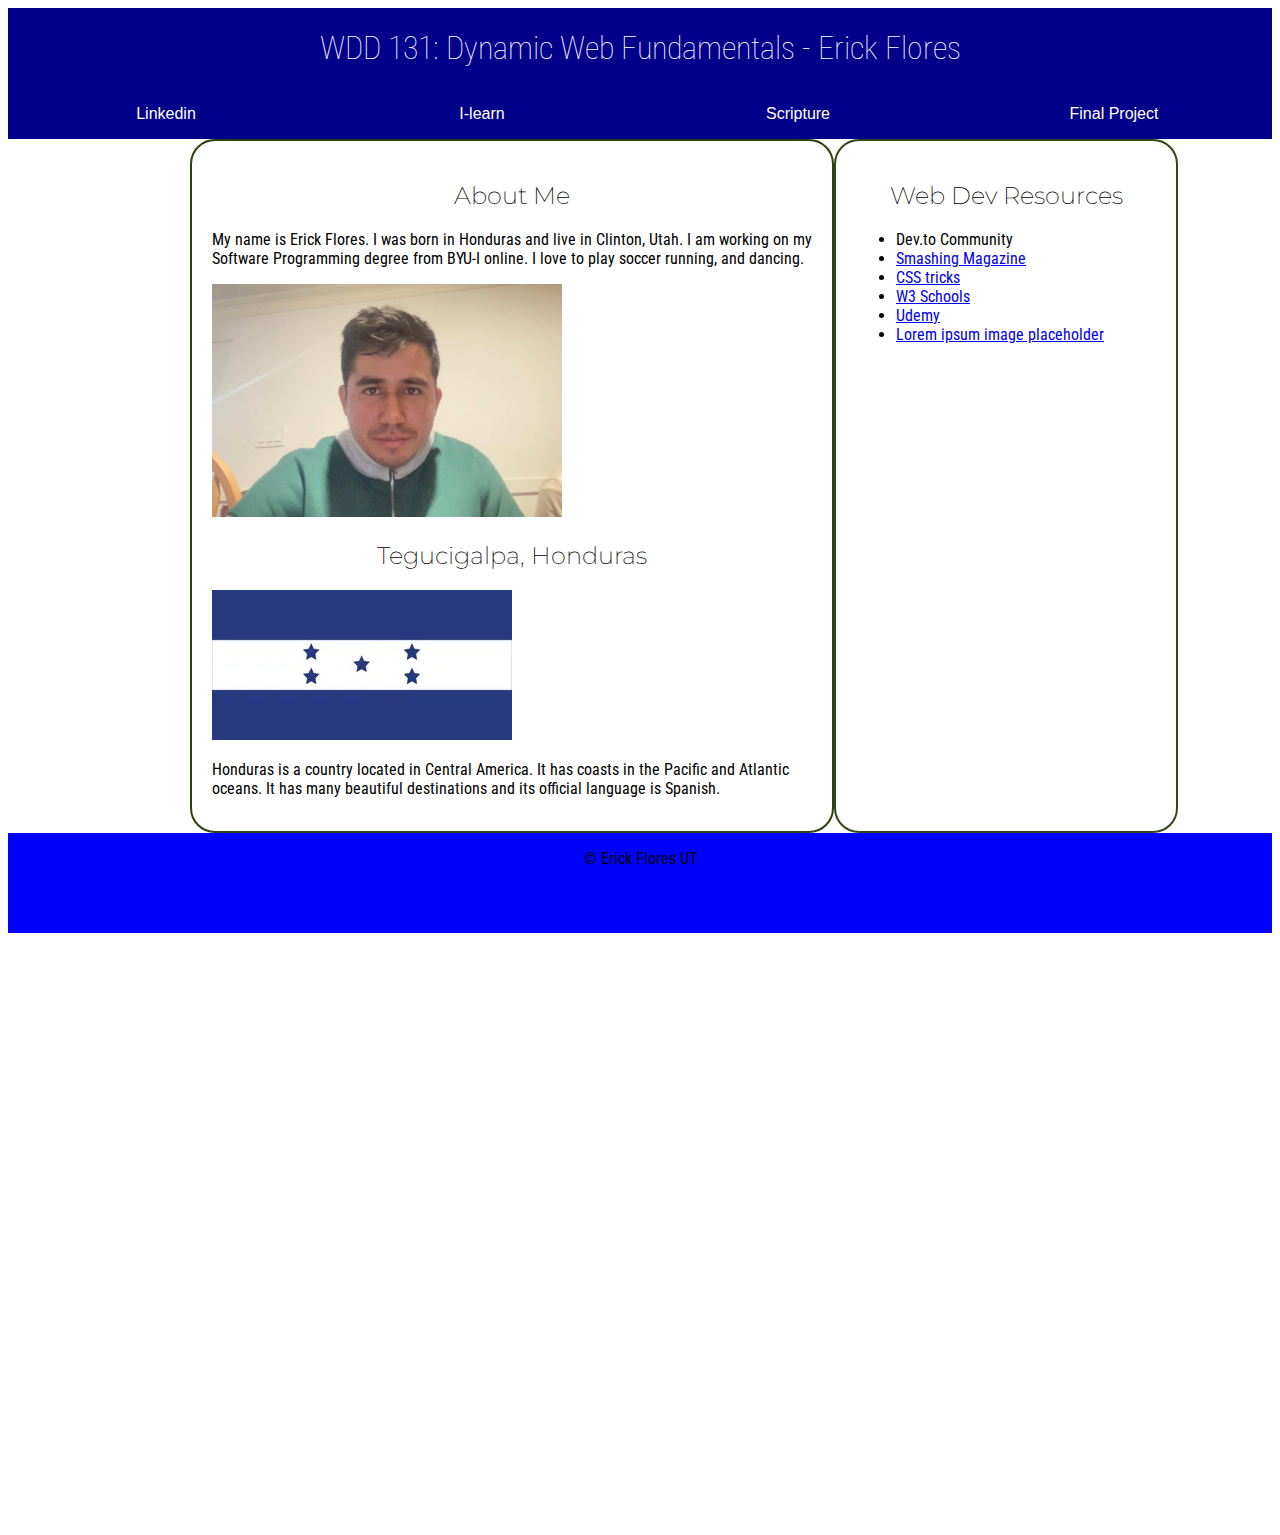
<file: index.html>
<!DOCTYPE html>
<html lang="en">
    <head>
        <meta charset="UTF-8">
        <meta http-equiv="X-UA-Compatible" content="IE=edge">
        <meta name="viewport" content="width=device-width, initial-scale=1.0">
        <title>WDD 131 - Dynamic Web Fundamentals - Erick Flores"</title>
        <meta name="description" content="WDD 131 - Dynamic Web Fundamentals - Erick Flores">
        <meta name="author" content="Erick Flores">
        <script src="scripts/getdates.js" defer></script>
        <link rel="stylesheet" href="styles/base.css">
        <link rel="preconnect" href="https://fonts.googleapis.com">
        <link rel="preconnect" href="https://fonts.gstatic.com" crossorigin>
        <link
            href="https://fonts.googleapis.com/css2?family=Montserrat:wght@100..900&family=Roboto+Condensed:ital,wght@0,100..900;1,100..900&display=swap"
            rel="stylesheet">
    </head>

    <body>
        <header>
            <h1>WDD 131: Dynamic Web Fundamentals - Erick Flores</h1>
            <nav>
                <a href="https://www.linkedin.com/in/erick-flores-311a04257/">Linkedin</a>
                <a href="https://byui.instructure.com/">I-learn</a>
                <a href="https://www.churchofjesuschrist.org/study/scriptures/bofm/moro/10?lang=eng&id=8-26">Scripture</a>
                <a>Final Project</a>
            </nav>
        </header>
        <main>
            <section class="card" id="aboutme">
                <h2>
                    About Me
                </h2>
                <p>
                    My name is Erick Flores. I was born in Honduras and live in Clinton, Utah.
                    I am working on my Software Programming degree from BYU-I online.
                    I love to play soccer running, and dancing.
                </p>
                <img src="images/me.jpg" alt="This is me">
                <h2>
                    Tegucigalpa, Honduras
                </h2>
                <img src="images/flag.webp" alt="Honduras flag">
                <p>
                    Honduras is a country located in Central America. It has coasts in the Pacific
                    and Atlantic oceans. It has many beautiful destinations and its official language
                    is Spanish.
                </p>
            </section>
            <section class="card" id="webdev">
                <h2>
                    Web Dev Resources
                </h2>
                <ul>
                    <li><a href="dev.to"></a>Dev.to Community</li>
                    <li><a href="https://www.smashingmagazine.com/">Smashing Magazine</a></li>
                    <li><a href="https://css-tricks.com/">CSS tricks</a></li>
                    <li><a href="https://www.w3schools.com/">W3 Schools</a></li>
                    <li><a
                            href="https://www.udemy.com/?utm_source=adwords-brand&utm_medium=udemyads&utm_campaign=Brand-Udemy_la.EN_cc.US_dev&campaigntype=Search&portfolio=BrandDirect&language=EN&product=Course&test=&audience=Keyword&topic=&priority=NotSpecified&utm_content=deal4584&utm_term=_._ag_137319648178_._ad_634190764968_._kw_udemy_._de_c_._dm__._pl__._ti_kwd-296956216253_._li_9029703_._pd__._&matchtype=b&gad_source=1&gclid=Cj0KCQiA0MG5BhD1ARIsAEcZtwSpWXWybXJUUMnBixpce3F9e8xXFczYFAEWWQyAKW7yk4SXs3oOU2QaAhqsEALw_wcB">Udemy</a>
                    </li>
                    <li><a href="https://picsum.photos/">Lorem ipsum image placeholder</a></li>
                </ul>
            </section>
        </main>
        <footer>
            <p>
                <span id="currentyear">&copy; Erick Flores UT</span>
            </p>
            <p id="lastModified">

            </p>
        </footer>
    </body>

</html>
</file>
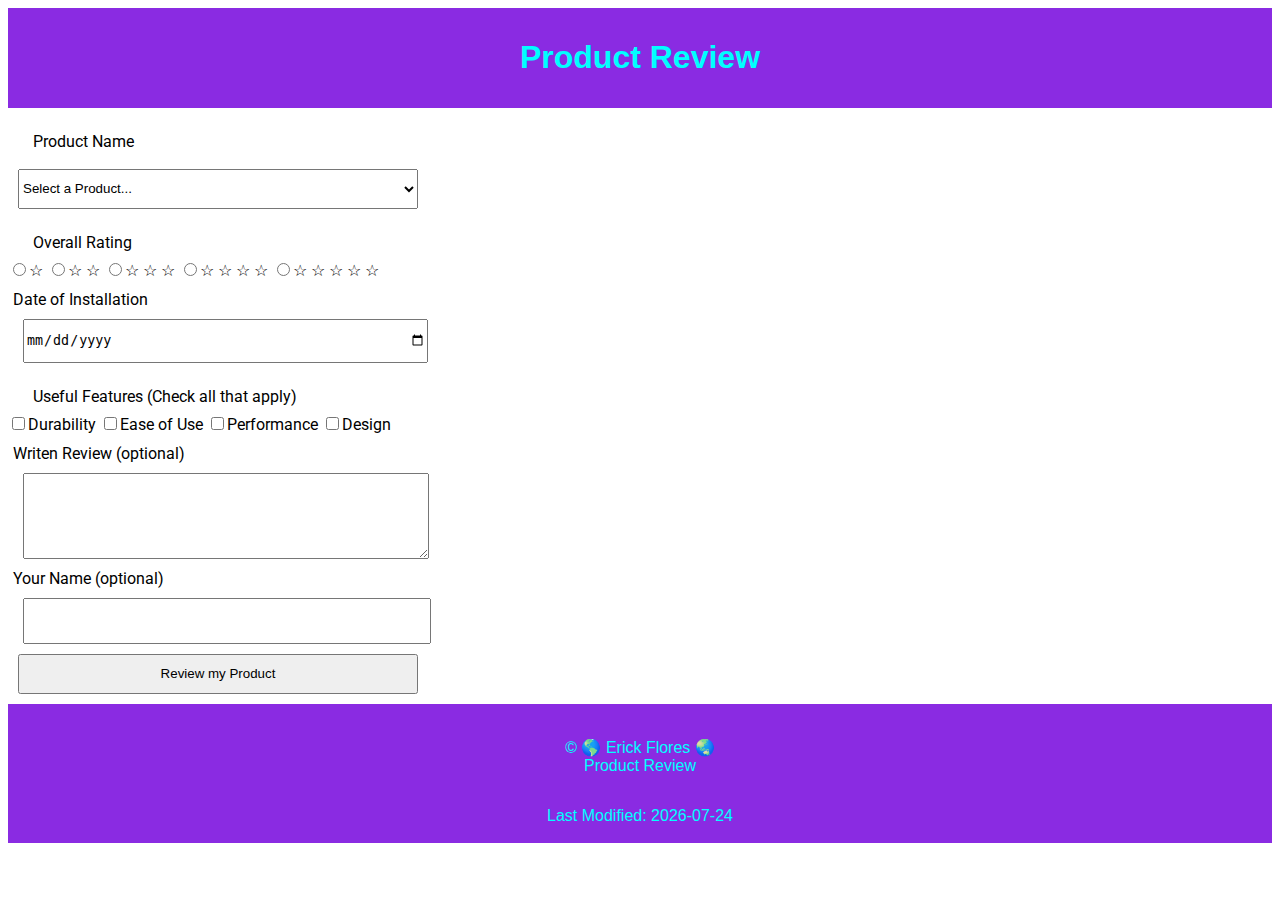
<file: form.html>
<!DOCTYPE html>
<html lang="en">
<head>
    <meta charset="UTF-8">
    <meta name="viewport" content="width=device-width, initial-scale=1.0">
    <title>Product Review Form</title>
    <meta name="author" content="Erick Flores WDD131">
    <meta name="description" content="Product Review Form">
    <link rel="preconnect" href="https://fonts.googleapis.com">
    <link rel="preconnect" href="https://fonts.gstatic.com" crossorigin>
    <link
        href="https://fonts.googleapis.com/css2?family=Montserrat:ital,wght@0,100..900;1,100..900&family=Roboto&family=Work+Sans:ital,wght@0,100..900;1,100..900&display=swap"
        rel="stylesheet">
    <link rel="stylesheet" href="styles/form.css">
    <script src="scripts/form.js" defer></script>
</head>
<body>
    <header>
        <h1>Product Review</h1>
    </header>
    <main>
        <form method="get" action="review.html">
            <div>Product Name</div>
            <select id="product" name="product" required>
                <option value="" disabled selected>Select a Product...</option>
            </select>
            <div>Overall Rating</div>
                <label><input type="radio" id="1star" name="rating" value="1" required>&star;</label>
                <label><input type="radio" id="2star" name="rating" value="2" required>&star; &star;</label>
                <label><input type="radio" id="3star" name="rating" value="3" required>&star; &star; &star;</label>
                <label><input type="radio" id="4star" name="rating" value="4" required>&star; &star; &star; &star;</label>
                <label><input type="radio" id="5star" name="rating" value="5" required>&star; &star; &star; &star; &star;</label>
            <label class="different">Date of Installation
                <input type="date" id="date" name="date" required></label>
            <div>Useful Features (Check all that apply)</div>
                <label><input type="checkbox" id="durability" name="Durability" value="Durability">Durability</label>
                <label><input type="checkbox" id="ease" name="Ease of Use" value="Ease of Use">Ease of Use</label>
                <label><input type="checkbox" id="performance" name="Performance" value="Performance">Performance</label>
                <label><input type="checkbox" id="design" name="Design" value="Design">Design</label>
            <label class="different">Writen Review (optional)
                <textarea id="review" name="review"></textarea></label>
            <label class="different">Your Name (optional)    
                <input type="text" id="name" name="name"></label>
            <input type="submit" value="Review my Product">
        </form>
    </main>
    <footer>
        <div>&copy; 🌎 Erick Flores 🌏 <br>
            Product Review</div>
        <div id="lastModified"></div>
    </footer>
</body>
</html>
</file>
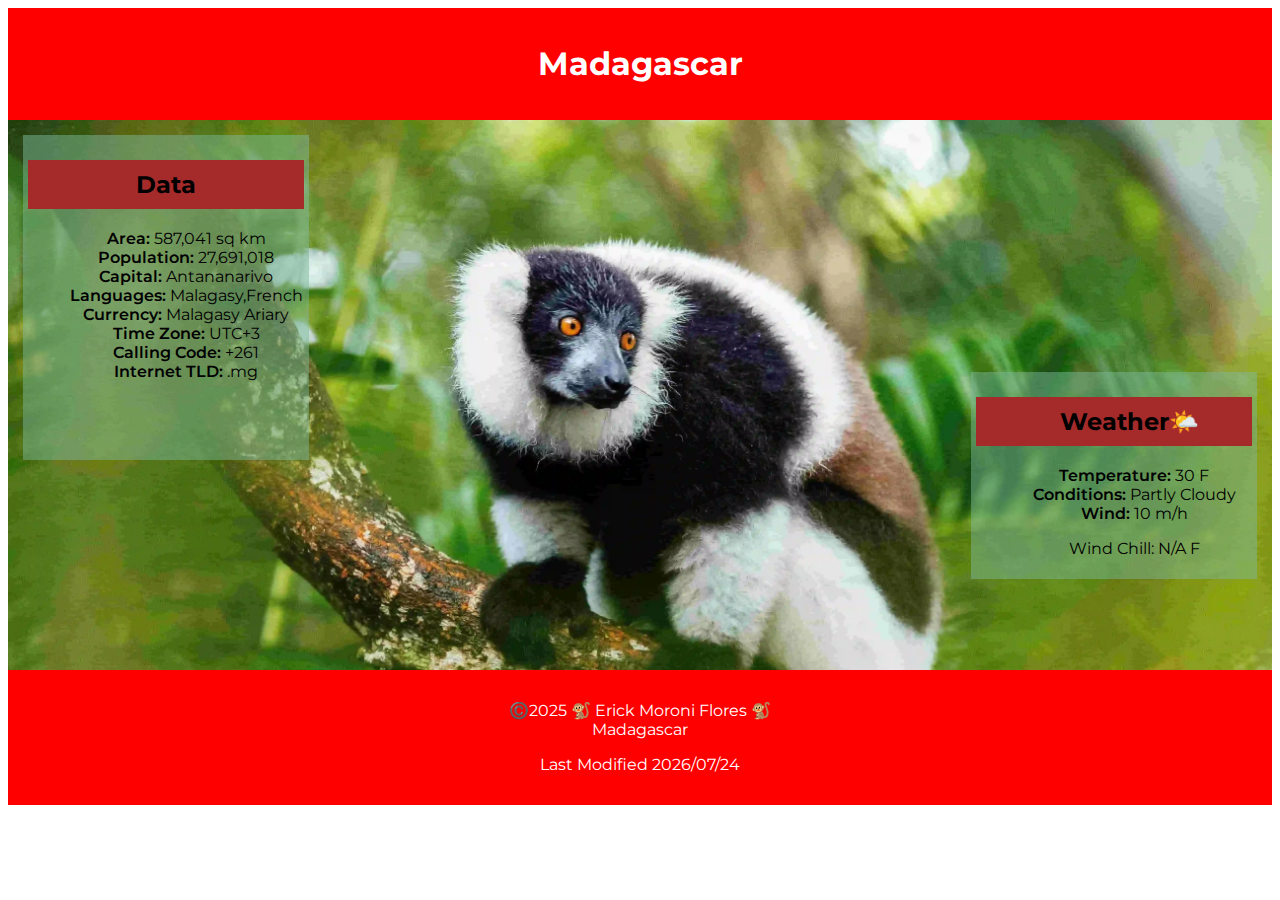
<file: place.html>
<!DOCTYPE html>
<html lang="en">
<head>
    <meta charset="UTF-8">
    <meta name="viewport" content="width=device-width, initial-scale=1.0">
    <title>Place Page</title>
    <meta name="author" content="Erick Flores">
    <meta name="description" content="WDD 131 Week 03 Place">
    <link rel="stylesheet" href="styles/place-large.css">
    <link rel="stylesheet" href="styles/place.css">
    <script src="scripts/place.js" defer></script>
    <link
        href="https://fonts.googleapis.com/css2?family=Montserrat:wght@100..900&family=Roboto+Condensed:ital,wght@0,100..900;1,100..900&display=swap"
        rel="stylesheet">
</head>
<body>
    <header>
        <h1>
            Madagascar
        </h1>
    </header>
    <main>
        <picture>
            <source media="(max-width: 599px)" srcset="images/madagascar-small.webp">
            <source media="(min-width: 600px)" srcset="images/madagascar-large.webp">
            <img class="show" src="images/madagascar-small.webp" width="400" height="425" alt="madagascar lemur">
        </picture>
        <div>
            <section class="data">
                <h2>Data</h2>
                <ul>
                    <li>
                        <span>Area:</span> 587,041 sq km
                    </li>
                    <li>
                        <span>Population:</span> 27,691,018
                    </li>
                    <li>
                        <span>Capital:</span> Antananarivo
                    </li>
                    <li>
                        <span>Languages:</span> Malagasy,French
                    </li>
                    <li>
                        <span>Currency:</span> Malagasy Ariary
                    </li>
                    <li>
                        <span>Time Zone:</span> UTC+3
                    </li>
                    <li>
                        <span>Calling Code:</span> +261
                    </li>
                    <li>
                        <span>Internet TLD:</span> .mg
                    </li>
                </ul>
            </section>
            <section class="weather">
                <h2>
                    Weather <span class="icon"></span>
                </h2>
                <img class="show" src="images/weather.svg" alt="weather logo">
                <ul>
                    <li>
                        <span>Temperature:</span> 30 F
                    </li>
                    <li>
                        <span>Conditions:</span> Partly Cloudy
                    </li>
                    <li>
                        <span>Wind:</span> 10 m/h
                    </li>
                    <li>
                        <p id="chill"><span>Wind Chill:</span>  </p>
                    </li>
                </ul>
            </section>
        </div>
    </main>
    <footer>
        <p>
            ©️2025 🐒 Erick Moroni Flores 🐒<br>
            Madagascar
        </p>
        <p id="lastModified"></p>
    </footer>
</body>
</html>
</file>
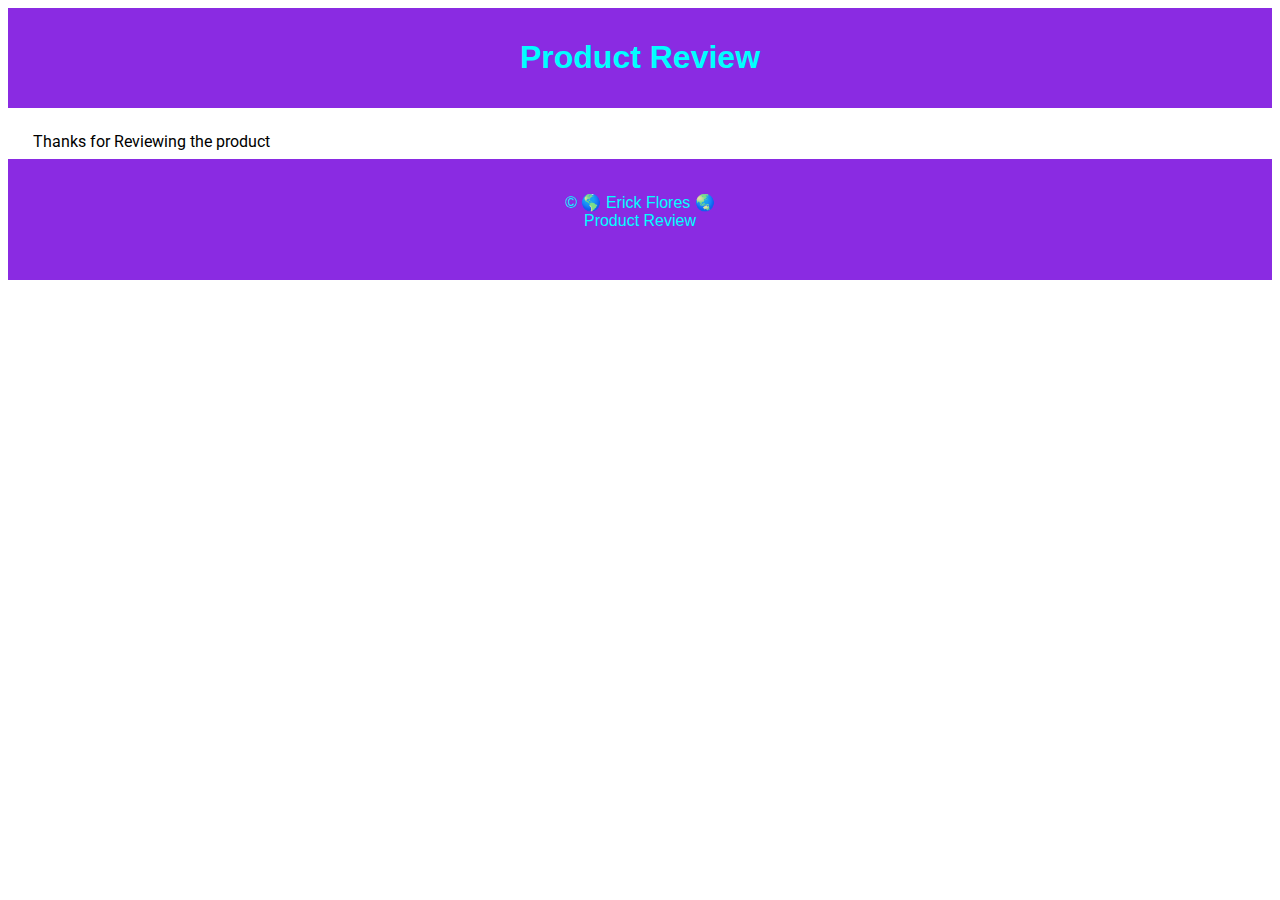
<file: review.html>
<!DOCTYPE html>
<html lang="en">
<head>
    <meta charset="UTF-8">
    <meta name="viewport" content="width=device-width, initial-scale=1.0">
    <title>Document</title>
    <meta name="author" content="Erick Flores">
    <meta name="description" content="Product Review Completion">
    <link rel="stylesheet" href="styles/form.css">
    <link rel="preconnect" href="https://fonts.googleapis.com">
    <link rel="preconnect" href="https://fonts.gstatic.com" crossorigin>
    <link
        href="https://fonts.googleapis.com/css2?family=Montserrat:ital,wght@0,100..900;1,100..900&family=Roboto&family=Work+Sans:ital,wght@0,100..900;1,100..900&display=swap"
        rel="stylesheet">
</head>
<body>
    <header>
        <h1>Product Review</h1>
    </header>
    <main>
        <div>
            Thanks for Reviewing the product
        </div>
    </main>
    <footer>
        <div>&copy; 🌎 Erick Flores 🌏 <br>
            Product Review</div>
        <div id="lastModified"></div>
    </footer>
</body>
</html>
</file>
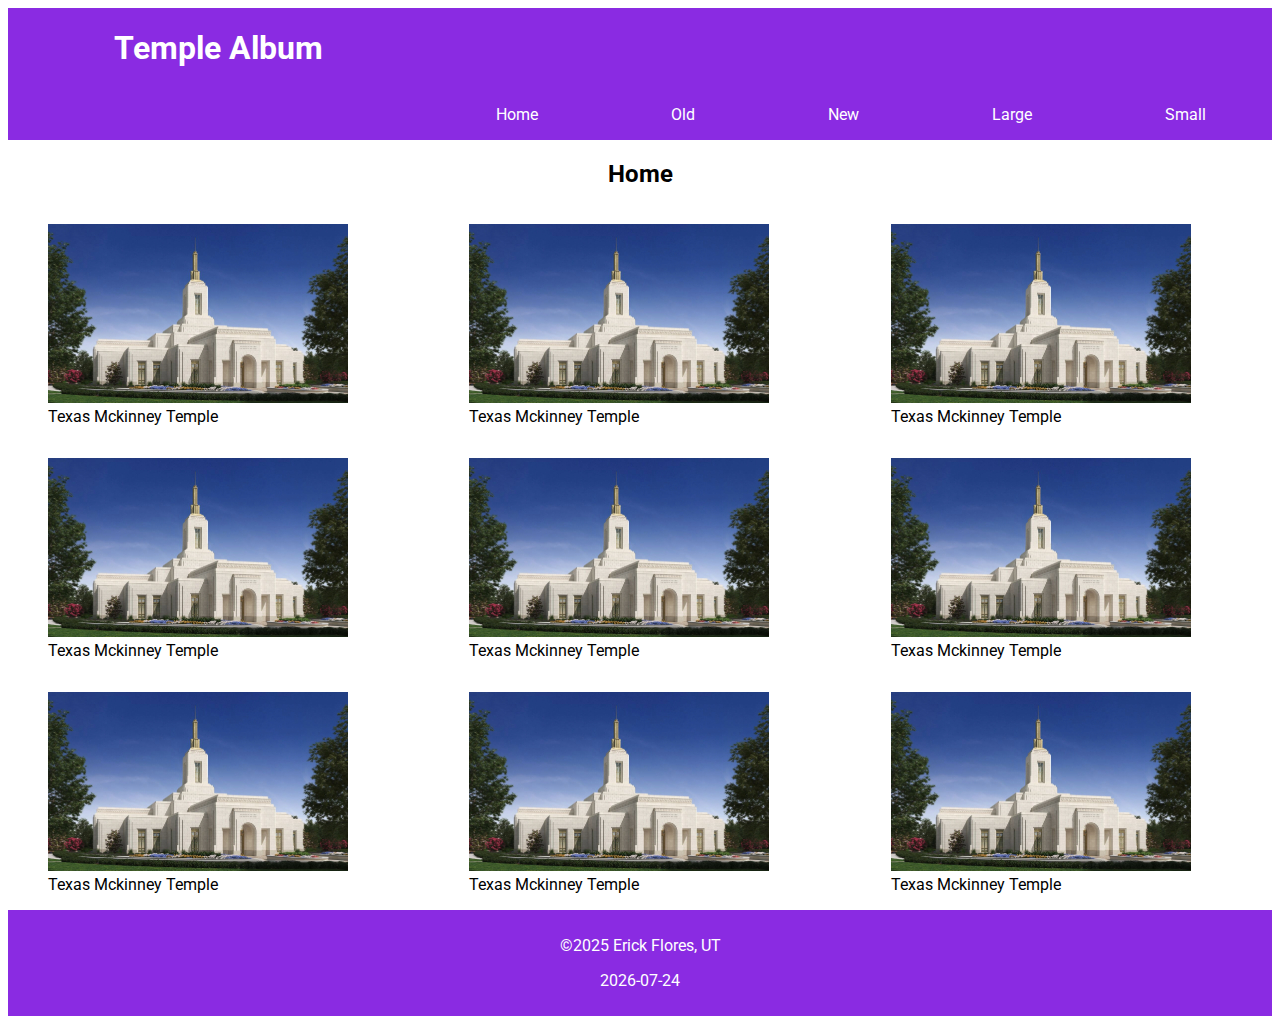
<file: temples.html>
<!DOCTYPE html>
<html lang="en">
<head>
    <meta charset="UTF-8">
    <meta name="viewport" content="width=device-width, initial-scale=1.0">
    <title>Temple Album</title>
    <link rel="preconnect" href="https://fonts.googleapis.com">
    <link rel="preconnect" href="https://fonts.gstatic.com" crossorigin>
    <link href="https://fonts.googleapis.com/css2?family=Roboto&display=swap" rel="stylesheet">
    <link rel="stylesheet" href="styles/temples.css">
    <link rel="stylesheet" href="styles/temples-large.css">
    <script src="scripts/temples.js" defer></script>
    <meta name="description" content="WDD 131 - Dynamic Web Fundamentals Temple Album- Erick Flores">
    <meta name="author" content="Erick Flores">
</head>
<body>
    <header>
        <h1>Temple Album</h1>
        <a id="menu" href="#"></a>
        <nav>
            <a>Home</a>
            <a>Old</a>
            <a>New</a>
            <a>Large</a>
            <a>Small</a>
        </nav>
    </header>
    <main>
        <h2>Home</h2>
        <div class="container">
            <figure>
                <img src="images/mckinneytemplesmall.jpg" alt="Texas Mckinney Temple" />
                <figcaption>Texas Mckinney Temple</figcaption>
            </figure>
            <figure>
                <img src="images/mckinneytemplesmall.jpg" alt="Texas Mckinney Temple" />
                <figcaption>Texas Mckinney Temple</figcaption>
            </figure>
            <figure>
                <img src="images/mckinneytemplesmall.jpg" alt="Texas Mckinney Temple" />
                <figcaption>Texas Mckinney Temple</figcaption>
            </figure>
            <figure>
                <img src="images/mckinneytemplesmall.jpg" alt="Texas Mckinney Temple" />
                <figcaption>Texas Mckinney Temple</figcaption>
            </figure>
            <figure>
                <img src="images/mckinneytemplesmall.jpg" alt="Texas Mckinney Temple" />
                <figcaption>Texas Mckinney Temple</figcaption>
            </figure>
            <figure>
                <img src="images/mckinneytemplesmall.jpg" alt="Texas Mckinney Temple" />
                <figcaption>Texas Mckinney Temple</figcaption>
            </figure>
            <figure>
                <img src="images/mckinneytemplesmall.jpg" alt="Texas Mckinney Temple" />
                <figcaption>Texas Mckinney Temple</figcaption>
            </figure>
            <figure>
                <img src="images/mckinneytemplesmall.jpg" alt="Texas Mckinney Temple" />
                <figcaption>Texas Mckinney Temple</figcaption>
            </figure>
            <figure>
                <img src="images/mckinneytemplesmall.jpg" alt="Texas Mckinney Temple" />
                <figcaption>Texas Mckinney Temple</figcaption>
            </figure>
        </div>
    </main>
    <footer>
        <p>
            <span id="currentyear">&copy;2025 Erick Flores, UT</span>
        </p>
        <p id="lastModified">
        
        </p>
    </footer>
</body>
</html>
</file>
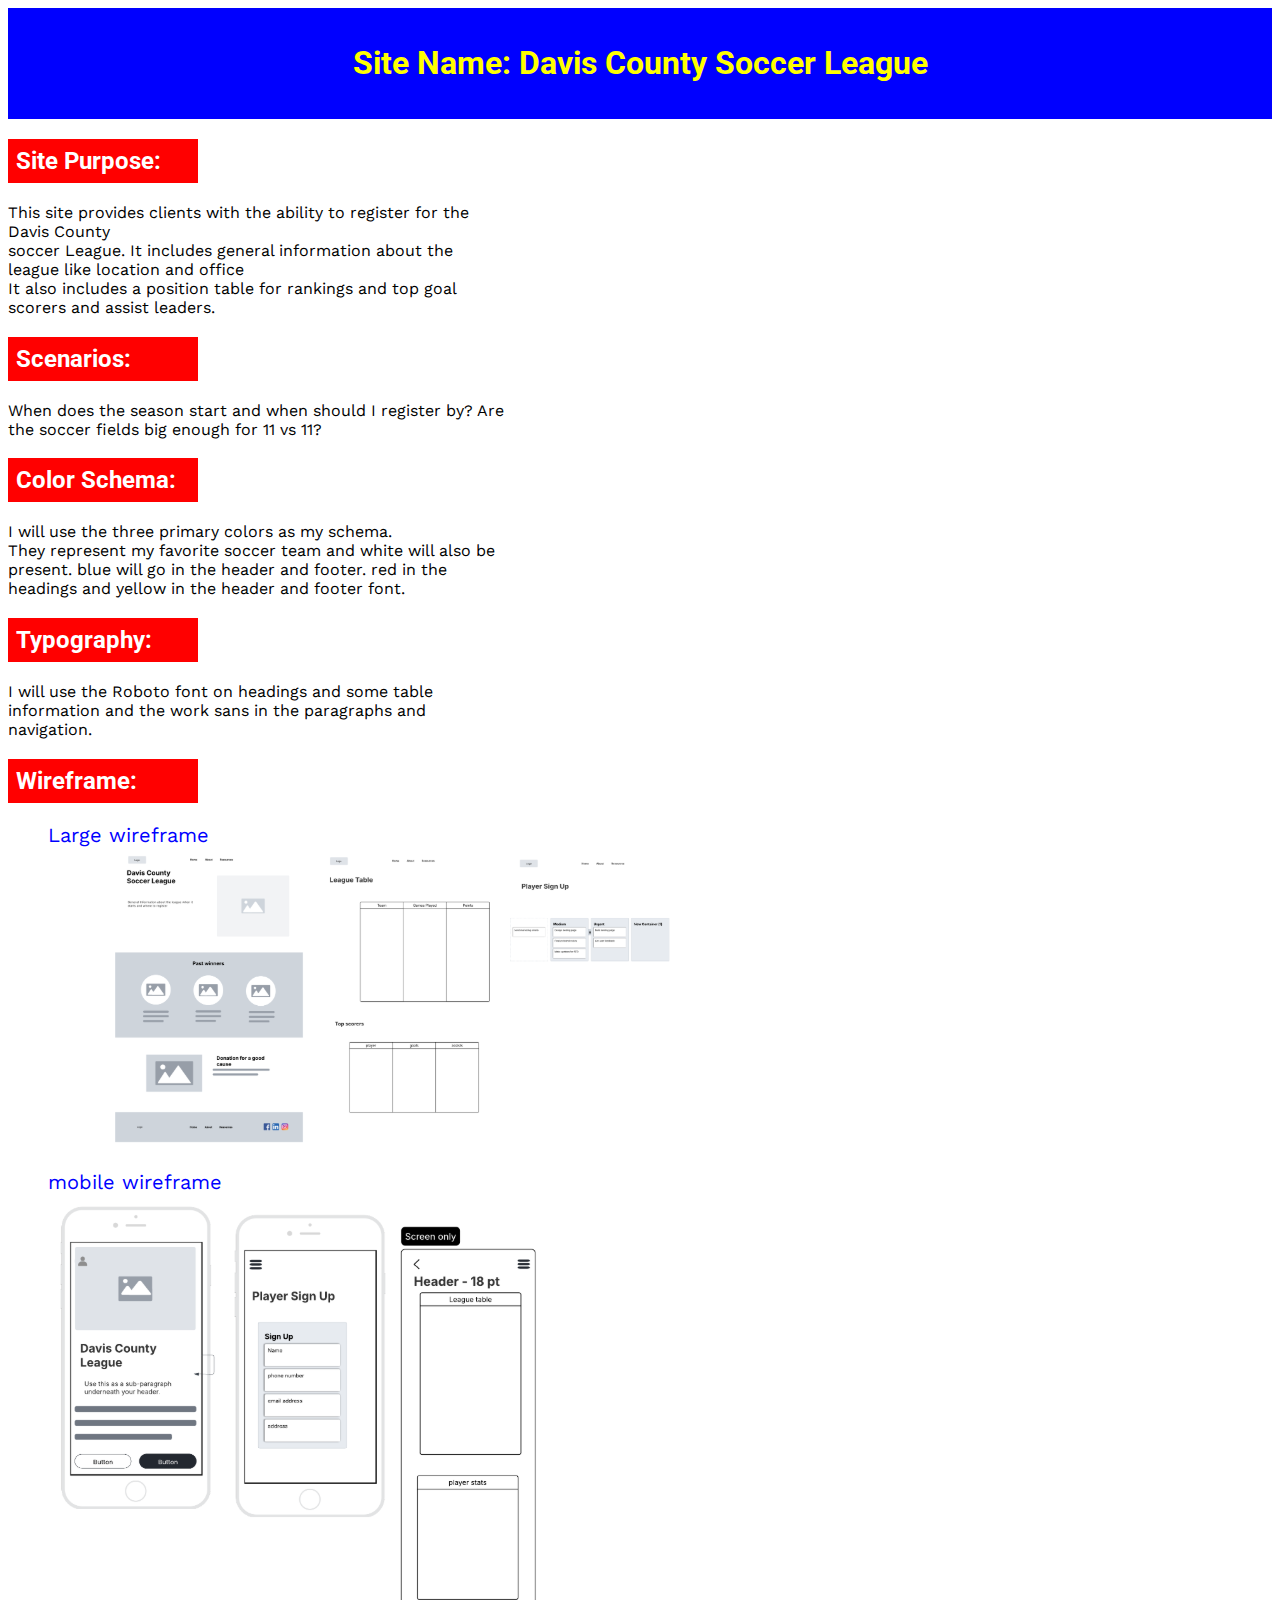
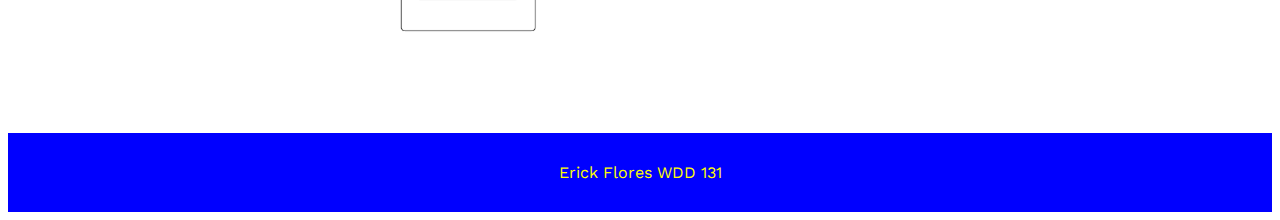
<file: project/siteplan.html>
<!DOCTYPE html>
<html lang="en">
<head>
    <meta charset="UTF-8">
    <meta name="viewport" content="width=device-width, initial-scale=1.0">
    <title>Davis County Soccer League</title>
    <link rel="stylesheet" href="styles/siteplan.css">
    <link rel="preconnect" href="https://fonts.googleapis.com">
    <link rel="preconnect" href="https://fonts.gstatic.com" crossorigin>
    <link
        href="https://fonts.googleapis.com/css2?family=Montserrat:ital,wght@0,100..900;1,100..900&family=Roboto&family=Work+Sans:ital,wght@0,100..900;1,100..900&display=swap"
        rel="stylesheet">
    <link rel="preconnect" href="https://fonts.googleapis.com">
    <link rel="preconnect" href="https://fonts.gstatic.com" crossorigin>
    <link
        href="https://fonts.googleapis.com/css2?family=Montserrat:ital,wght@0,100..900;1,100..900&family=Roboto&family=Work+Sans:ital,wght@0,100..900;1,100..900&display=swap"
        rel="stylesheet">
    <meta name="description" content="Erick Flores Site Plan">
    <meta name="Author" content="Erick Flores WDD 131">
</head>
<body>
    <header>
        <h1>Site Name: Davis County Soccer League</h1>
    </header>
    <main>
        <div>
            <h2>
                Site Purpose:
            </h2>
            <p>
                This site provides clients with the ability to register for the Davis County <br>
                soccer League. It includes general information about the league like location and office <br>
                It also includes a position table for rankings and top goal scorers and assist leaders.

            </p>
        </div>
        <div>
            <h2>
                Scenarios:
            </h2>
            <p>
                When does the season start and when should I register by?
                Are the soccer fields big enough for 11 vs 11?
            </p>
        </div>
        <div>
            <h2>
                Color Schema:
            </h2>
            <p>
                I will use the three primary colors as my schema. <br>
                They represent my favorite soccer team and white will also be present.
                blue will go in the header and footer. 
                red in the headings and yellow in the header and footer font.
            </p>
        </div>
        <div>
            <h2>
                Typography:
            </h2>
            <p>
                I will use the Roboto font on headings and some table information and the work sans in the paragraphs and navigation.
            </p>
        </div>
        <div>
            <h2>
                Wireframe:
            </h2>
            <figure>
                <figcaption>Large wireframe</figcaption>
                <img src="images/wireframe.png">
            </figure>
            <figure>
                <figcaption>mobile wireframe</figcaption>
                <img src="images/mobile.png">
            </figure>
        </div>
    </main>
    <footer>
        <div>
            Erick Flores WDD 131
        </div>
    </footer>
</body>
</html>
</file>
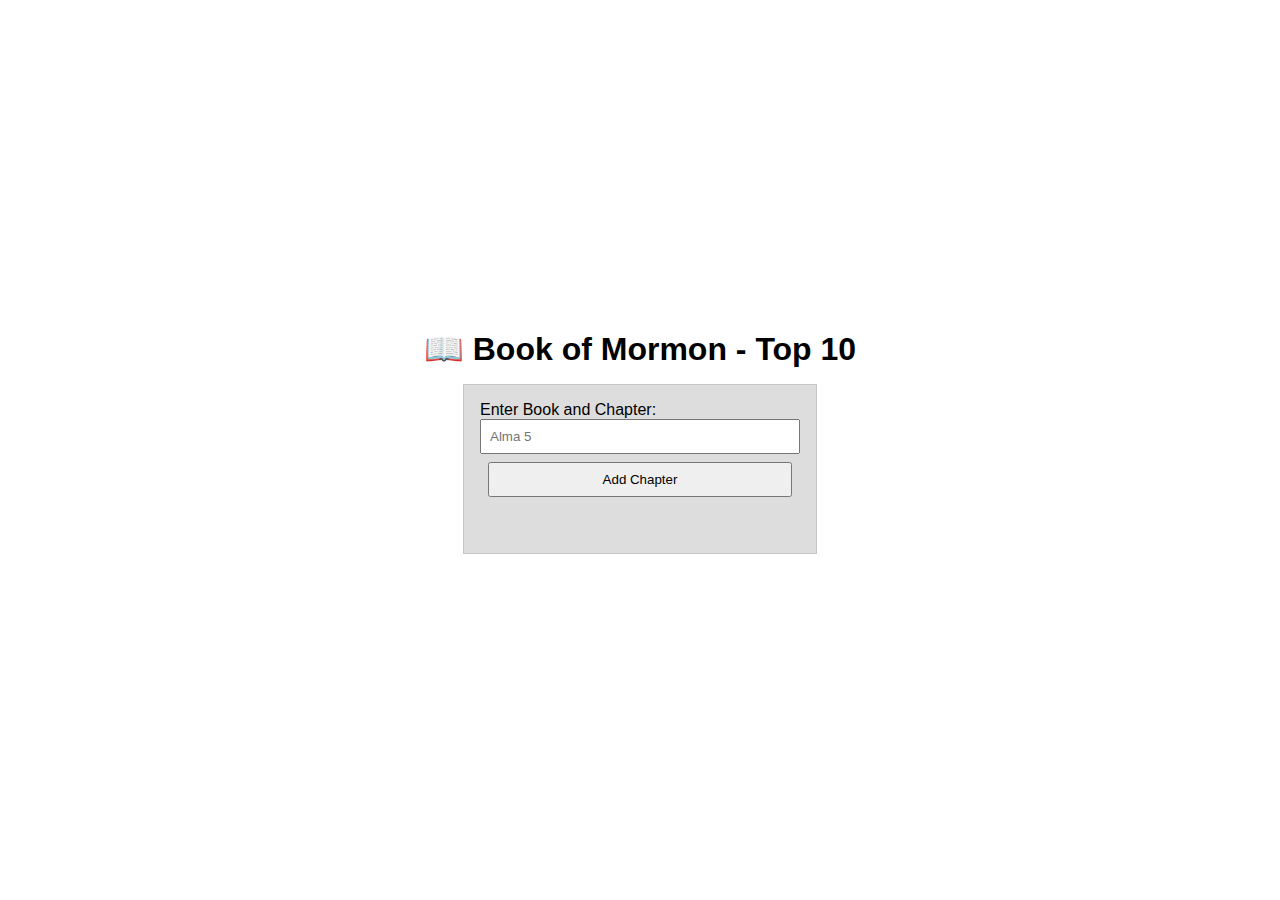
<file: week02/bom.html>
<!DOCTYPE html>
<html lang="en">
<head>
    <meta charset="UTF-8">
    <meta name="viewport" content="width=device-width, initial-scale=1.0">
    <title>Book of Mormon Favorite Chapters</title>
    <script src="scripts/bom.js" defer></script>
    <link rel="stylesheet" href="styles/bom.css">
</head>
<body>
    <h1>📖 Book of Mormon - Top 10</h1>
    <main>
        <label for="favchap">Enter Book and Chapter: </label>
        <input type="text" id="favchap" placeholder="Alma 5">
        <button type="submit">Add Chapter</button>
        <ul id="list"></ul>
    </main>
</body>
</html>
</file>
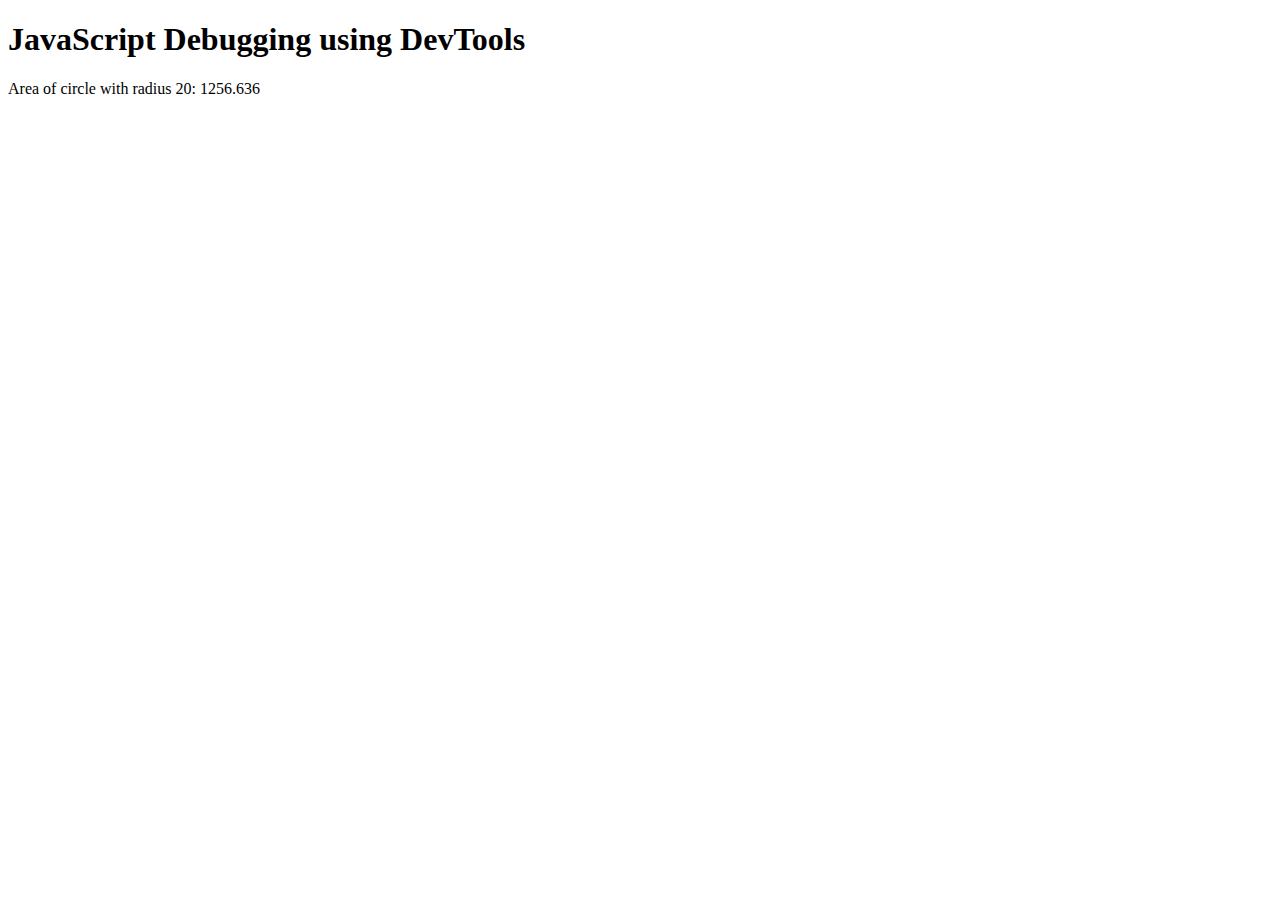
<file: week02/debugging.html>
<!DOCTYPE html>
<html lang="en">
<head>
    <meta charset="UTF-8">
    <meta name="viewport" content="width=device-width, initial-scale=1.0">
    <title>Document</title>
    <script src="scripts/debugging.js" defer></script>
</head>
<body>
    <h1>JavaScript Debugging using DevTools</h1>
    <p>Area of circle with radius <span id="radius"></span>: <span id="area"></span></p>
</body>
</html>
</file>
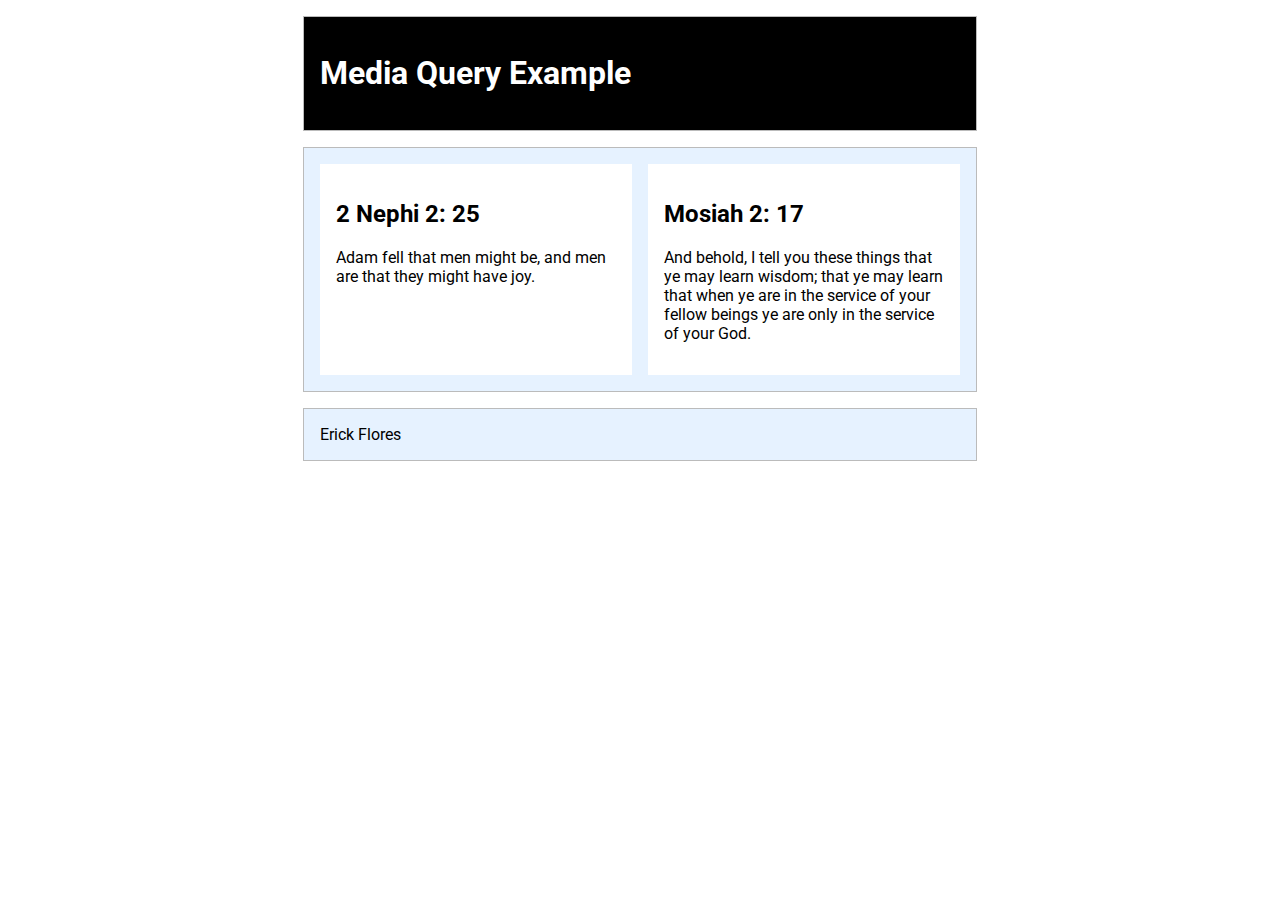
<file: week02/media-query.html>
<!DOCTYPE html>
<html lang="en">
<head>
    <meta charset="UTF-8">
    <meta name="viewport" content="width=device-width, initial-scale=1.0">
    <title>Document</title>
    <meta name="description" content="Erick Flores WDD 131">
    <meta name="author" content="Erick Flores WDD 131">
    <link rel="preconnect" href="https://fonts.googleapis.com">
    <link rel="preconnect" href="https://fonts.gstatic.com" crossorigin>
    <link href="https://fonts.googleapis.com/css2?family=Roboto&display=swap" rel="stylesheet">
    <link rel="stylesheet" href="styles/media-query.css">
    <link rel="stylesheet" href="styles/media-query-large.css">
</head>
<body>
    <header>
        <h1>
            Media Query Example
        </h1>
    </header>
    <main>
        <section>
            <h2>
                2 Nephi 2: 25
            </h2>
            <p>
                Adam fell that men might be, and men are that they might have joy.
            </p>
        </section>
        <section>
            <h2>
                Mosiah 2: 17
            </h2>
            <p>
                And behold, I tell you these things that ye may learn wisdom;
                that ye may learn that when ye are in the service of your fellow
                beings ye are only in the service of your God.
            </p>
        </section>
    </main>
    <footer>
        Erick Flores
    </footer>
</body>
</html>
</file>
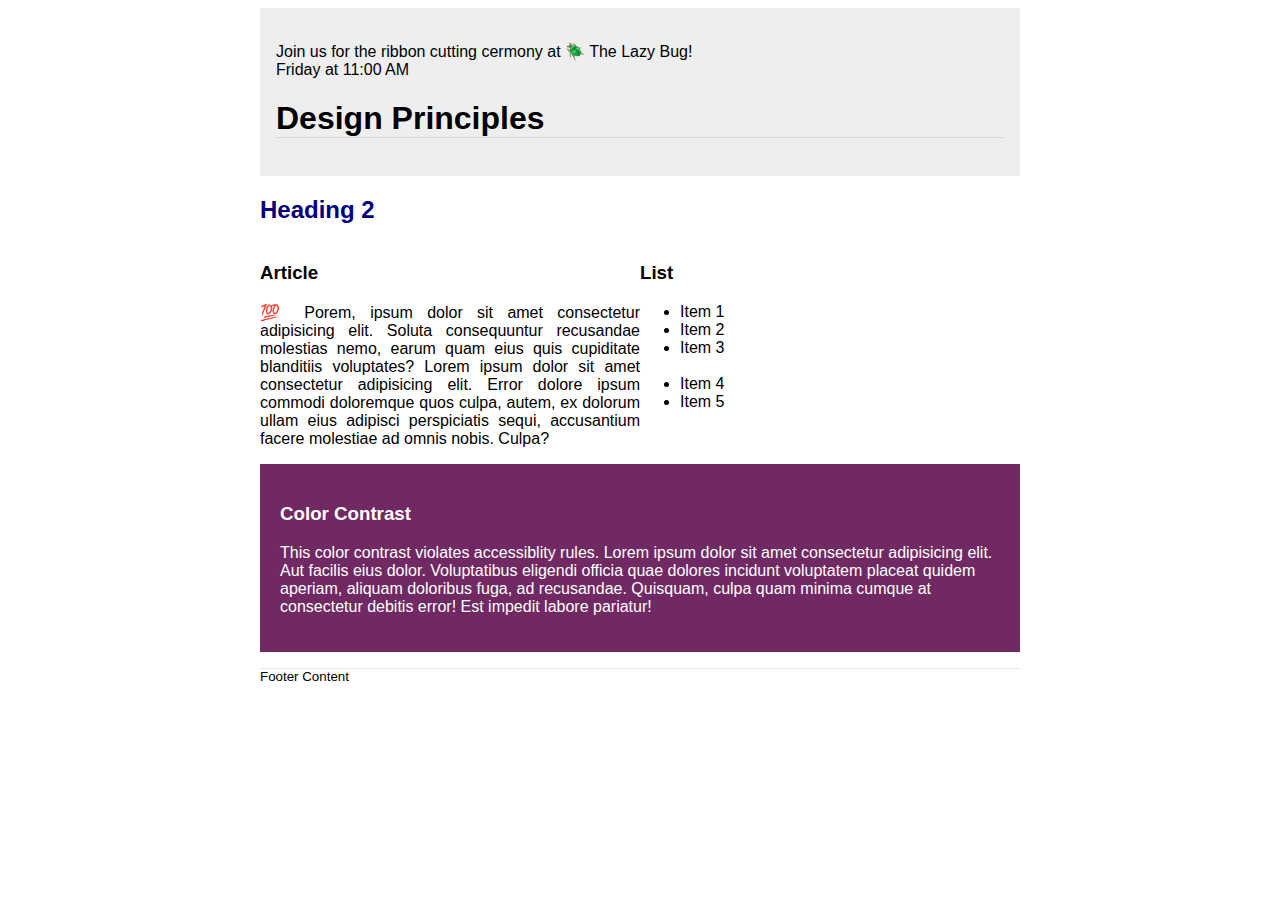
<file: week03/design.html>
<!DOCTYPE html>
<html lang="en">
<head>
    <meta charset="UTF-8">
    <meta name="viewport" content="width=device-width, initial-scale=1.0">
    <title>Document</title>
    <link rel="stylesheet" href="styles/design.css">
</head>
<body>
    <header>
        <div class="banner" behavior="alternate" direction="right"><br>Join us for the ribbon cutting cermony at 🪲 The Lazy
            Bug!<br>Friday at 11:00 AM</>
        <h1>Design Principles</h1>
    </header>
    <main>
        <h2>Heading 2</h2>
        <section class="article">
            <h3>Article</h3>
            <article>
                <p>💯 Porem, ipsum dolor sit amet consectetur adipisicing elit. Soluta consequuntur recusandae molestias
                    nemo, earum quam eius quis cupiditate blanditiis voluptates? Lorem ipsum dolor sit amet consectetur
                    adipisicing elit. Error dolore ipsum commodi doloremque quos culpa, autem, ex dolorum ullam eius
                    adipisci perspiciatis sequi, accusantium facere molestiae ad omnis nobis. Culpa?</p>
            </article>
        </section>
        <section clas="list">
            <h3>List</h3>
            <ul>
                <li>Item 1</li>
                <li>Item 2</li>
                <li>Item 3<br><br></li>
                <li>Item 4</li>
                <li>Item 5</li>
            </ul>
        </section>
        <div class="callout">
            <h3>Color Contrast</h3>
            <p>This color contrast violates accessiblity rules. Lorem ipsum dolor sit amet consectetur adipisicing elit. Aut
                facilis eius dolor. Voluptatibus eligendi officia quae dolores incidunt voluptatem placeat quidem aperiam,
                aliquam doloribus fuga, ad recusandae. Quisquam, culpa quam minima cumque at consectetur debitis error! Est
                impedit labore pariatur!</p>
        </div>
    </main>
    <footer>
        Footer Content
    </footer>
</body>
</html>
</file>
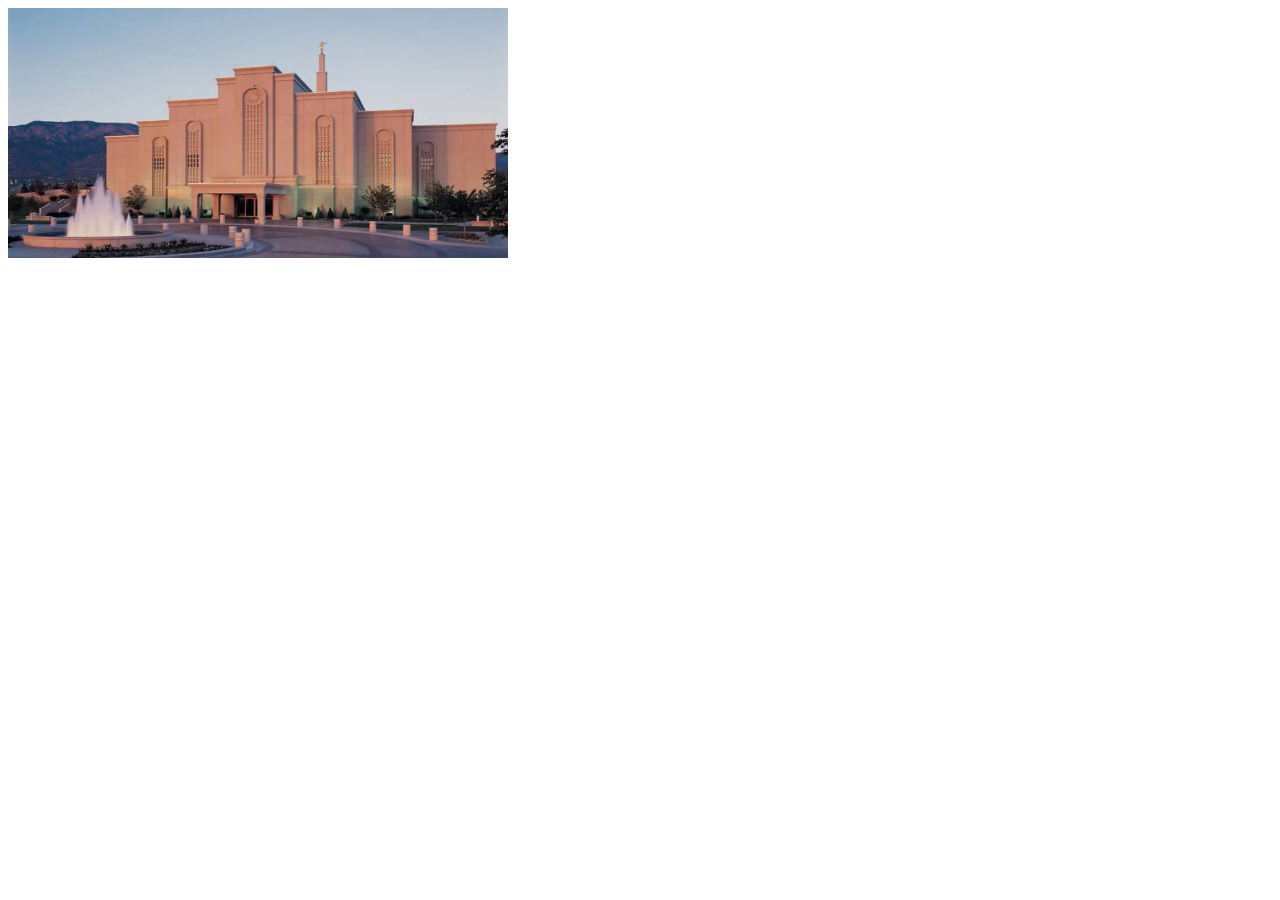
<file: week03/responsive-images.html>
<!DOCTYPE html>
<html lang="en">
<head>
    <meta charset="UTF-8">
    <meta name="viewport" content="width=device-width, initial-scale=1.0">
    <title>Document</title>
</head>
<body>
    <header>

    </header>
    <main>
        <div class="hero">
            <picture>
                <source media="(min-width: 1000px)" srcset="images/hero-large.webp" />
                <source media="(min-width: 500px)" srcset="images/hero-medium.webp" />
                <img src="images/hero-small.webp" alt="albuquerque, New Mexico Temple" width="500" height="250">
            </picture>
        </div>
    </main>
    <footer>

    </footer>
</body>
</html>
</file>
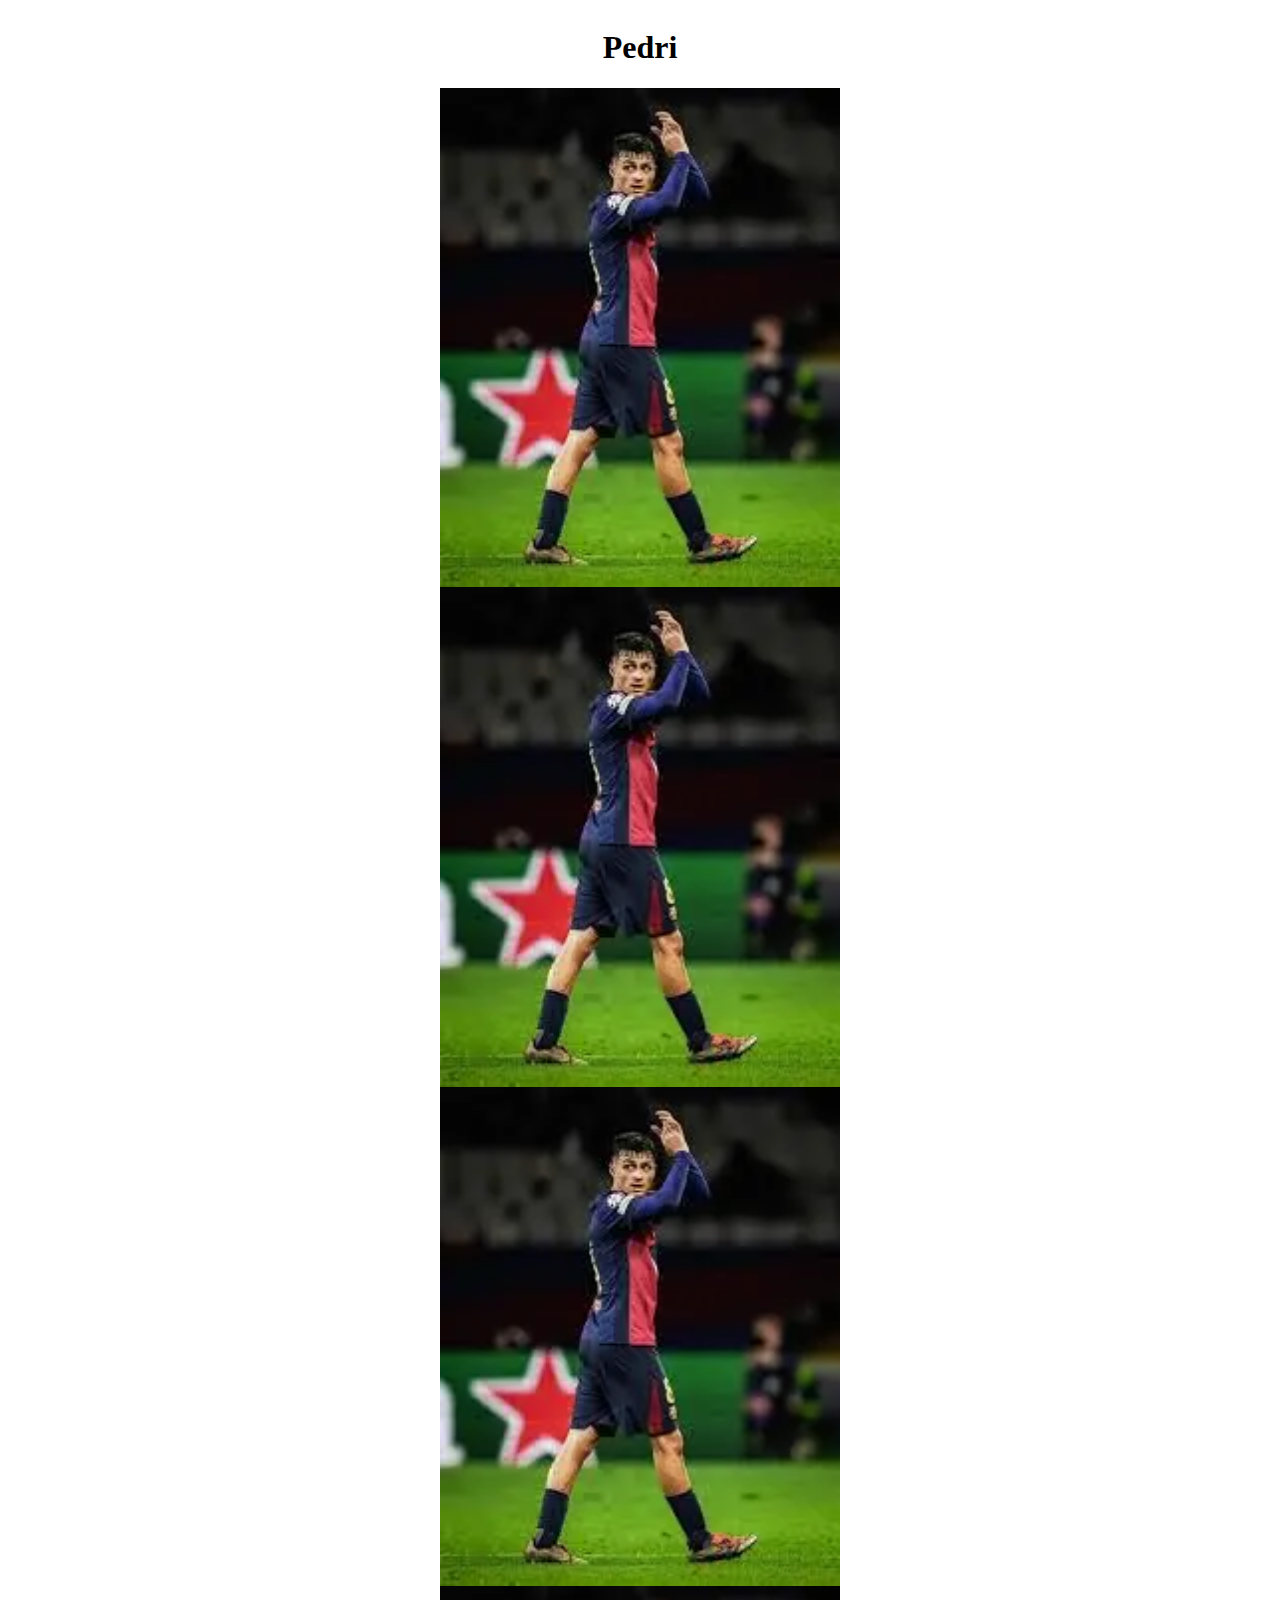
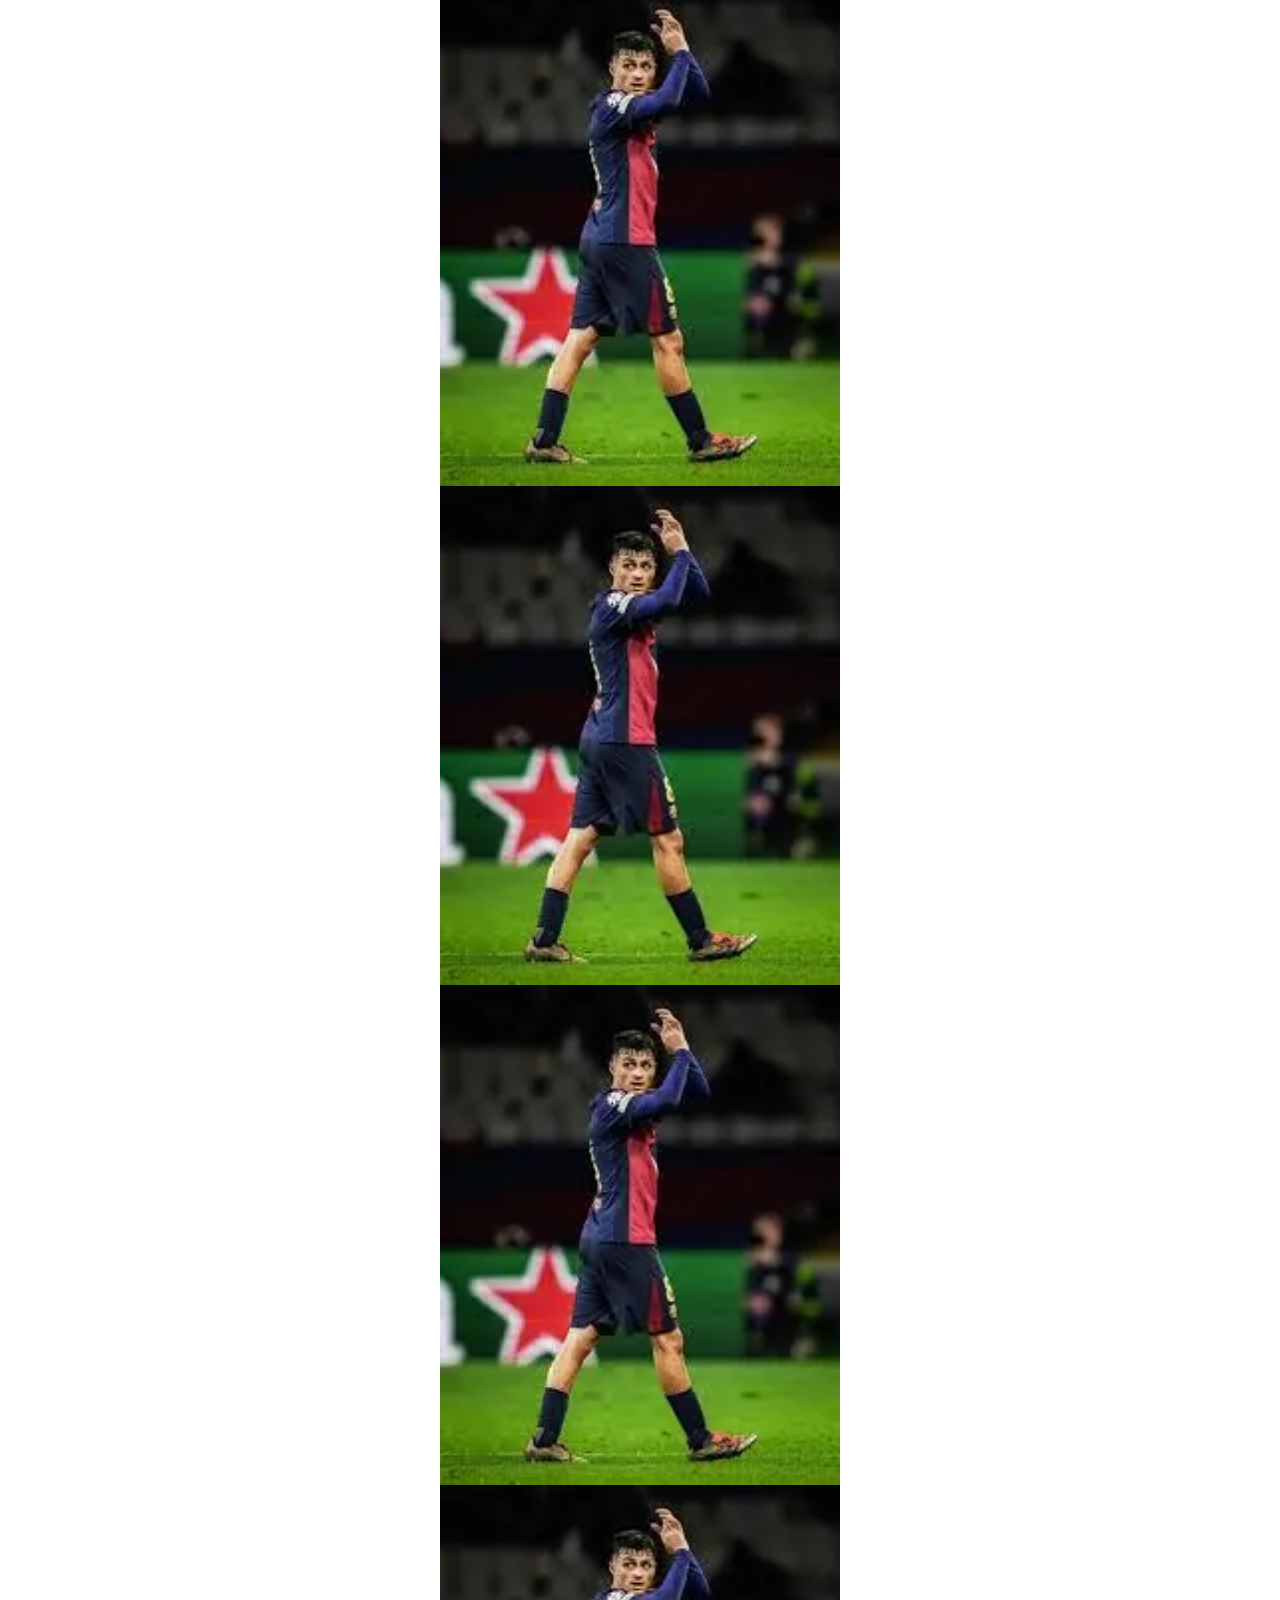
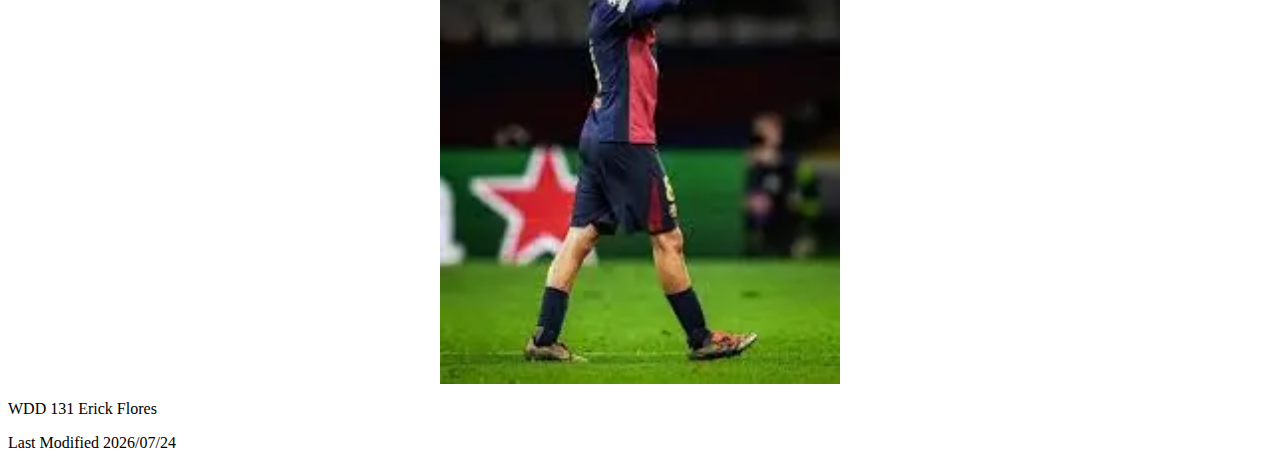
<file: week04/lazyload.html>
<!DOCTYPE html>
<html lang="en">
<head>
    <meta charset="UTF-8">
    <meta name="viewport" content="width=device-width, initial-scale=1.0">
    <title>Lazy Loading</title>
    <link rel="stylesheet" href="styles/lazyload.css">
    <script src="scripts/lazyload.js" defer></script>
</head>
<body>
    <main>
        <h1>
            Pedri
        </h1>
        <img src="images/pedri.webp" alt="Pedri" loading="lazy">
        <img src="images/pedri.webp" alt="Pedri" loading="lazy">
        <img src="images/pedri.webp" alt="Pedri" loading="lazy">
        <img src="images/pedri.webp" alt="Pedri" loading="lazy">
        <img src="images/pedri.webp" alt="Pedri" loading="lazy">
        <img src="images/pedri.webp" alt="Pedri" loading="lazy">
        <img src="images/pedri.webp" alt="Pedri" loading="lazy">
    </main>
    <footer>
        <p>WDD 131 Erick Flores</p>
        <p id="lastModified"></p>
    </footer>
</body>
</html>
</file>
<file: styles/base.css>
body {
    font-family: "Roboto Condensed", sans-serif;
    font-weight: 400;
    display: grid;
    grid-template: auto 1fr 1fr/ 1fr auto
}

main {
    max-width: 900px;
    margin: auto;
    display: grid;
    grid-template-columns: 1fr auto;
}

h1 {
    font-weight: 100;
    text-align: center;
    color: white;
}

h2 {
    font-family: "Montserrat";
    font-weight: 200;
    text-align: center;
}

header {
    background-color: darkblue;
    grid-column: 1/3;
}

nav {
    display: flex;
    justify-content: space-around;
}

nav a:hover {
    border: white;
    text-decoration: overline;
}

nav a {
    flex: 1 1 100%;
    font-family: "arial";
    display: block;
    color: #fff;
    text-align: center;
    padding: 1rem;
    text-decoration: none;
}

footer {
    grid-column: 1/3;
    text-align: center;
    background-color: blue;
    height: 100px;
}

#aboutme {
    border-radius: 25px;
    border: 2px solid #2c420e;
    padding: 20px;
    width: 600px;
    height: 650px;
}

#webdev {
    border-radius: 25px;
    border: 2px solid #334618;
    padding: 20px;
    width: 300px;
    height: 650px;
}
</file>
<file: styles/form.css>
header, footer {
    font-family: Arial, Helvetica, sans-serif;
    background-color: blueviolet;
    color: aqua;
    text-align: Center;
    padding: 10px;
}

body {
    font-family: 'Roboto', sans-serif;
}

div {
    margin: 1rem 0 0 0;
    padding: .5rem 2%;
}

.different {
    display: block;
    margin: 10px 5px;
    
}
textarea {
    display: block;
}

input[type="submit"],
input[type="text"],
input[type="date"],
select {
    display: block;
    margin: 10px 10px;
    width: 400px;
    height: 40px;
}

textarea {
    width: 400px;
    height: 80px;
    margin: 10px 10px;
}
</file>
<file: styles/place-large.css>
@media screen and (min-width: 600px) {
    main {
        background-image: url("../images/madagascar-large.webp");
        background-position: center;
        background-attachment: fixed;
        background-size: cover;
        height: 550px;
    }
    div {
        display: grid;
        grid-template-columns: 1fr 1fr 1fr 1fr;
        grid-template-rows: 1fr 1fr 1fr 1fr;
    }

    .data {
        grid-column: 1/2;
        grid-row: 1/4;
    }

    .weather {
        grid-column: 4/5;
        grid-row: 3/5
    }

    .show {
        display: none;
    }

    section {
        background-color: hsla(150, 30%, 60%, 0.497);
        font-family: 'Montserrat';
        padding: 5px;
        margin: 15px;
    }

    h2 {
        text-align: center;
        background-color: brown;
        padding: 10px;
    }

    .icon::after {
        content: "🌤️";
        position: absolute;
    }
}
</file>
<file: styles/place.css>
:root {
    --text: 'Montserrat';
    --margin: auto;
}

header, footer {
    background-color: red;
    color: white;
    text-align: center;
    padding: 15px;
    margin: var(--margin);
    font-family: var(--text);
}

h2, ul{
    text-align: center;
    list-style-type: none;
}


span {
    font-weight:  600;
}
</file>
<file: styles/temples.css>
nav.show {
    background-color: blueviolet;
    color: white;
    padding: 10px;
    justify-content: center;
    align-items: center;
}

#menu {
    display: block;
    font-size: 2rem;
    font-weight: 700;
    text-decoration: none;
    padding: .5rem .75rem;
}

#menu::before {
    content: "☰";
}

#menu.show::before {
    content: "X";
}

body {
    font-family: 'Roboto', sans-serif;
}

main h2 {
    text-align: center;
}

main {
    margin: 0 auto;
}

nav {
    list-style-type: none;
    display: flex;
    flex-direction: column;
}

nav a {
    display: block;
    padding: 1rem;
    text-align: center;
    color: white;
}

nav a:hover {
    border: 1px solid white;
}

footer {
    background-color: blueviolet;
    color: white;
    text-align: center;
    padding: 10px;
}
</file>
<file: styles/temples-large.css>
@media screen and (min-width: 640px) {
    header {
        background-color: blueviolet;
        color: white;
        display: grid;
        grid-template-columns: 1fr 2fr;
        grid-template-rows: 1fr;
    }

    nav {
        grid-column: 2/3;
        display: flex;
        flex-wrap: wrap;
        flex-direction: row;
    }

    nav a {
        flex: 1 1 auto;
        text-align: space-evenly;
        display:block;
        padding: 1rem;
        color: white;
    }

    nav a:hover {
        color: yellow;
    }

    .container {
        display: grid;
        grid-template-columns: repeat(3, 1fr);
    }

    body h1 {
        text-align: center;
    }

    #menu::before {
        content: "";
    }
}
</file>
<file: project/styles/siteplan.css>
header {
    font-family: 'Roboto', sans-serif;
    text-align: center;
    background-color: blue;
    color: Yellow;
    padding: 15px;
}

h2 {
    font-family: 'Roboto', sans-serif;
    background-color: red;
    color: white;
    padding: 8px;
    margin-right: 85%;
}

footer > div {
    background-color: blue;
    color: Yellow;
    text-align: center;
    padding: 30px;
}

figcaption {
    color: blue;
    font-size: 20px;
}

body {
    font-family: 'Work sans', sans-serif;
}

p {
    width: 500px;
}
</file>
<file: week02/styles/bom.css>
* {
    margin: 0;
    padding: 0;
}

body {
    height: 100vh;
    display: flex;
    flex-direction: column;
    align-items: center;
    justify-content: center;
    font-family: Acme, Arial, sans-serif;
}

h1 {
    font-size: 1.5rem;
}

main {
    margin: 1rem auto;
    border: 1px solid rgb(0 0 0 / 0.1);
    padding: 1rem;
    background-color: #ddd;
    display: flex;
    flex-direction: column;
}

input,
button {
    padding: 0.5rem;
}

button {
    margin: 0.5rem;
}

.delete {
    width: fit-content;
}

.input {
    display: flex;
    gap: 1rem;
}

.list {
    padding: 0.5rem;
}

ul {
    margin: 1rem;
    list-style: none;
}

li {
    display: flex;
    align-items: center;
    justify-content: space-between;
}

@media only screen and (min-width: 32.5em) {
    h1 {
        font-size: 2rem;
    }

    main {
        width: 320px;
    }
}
</file>
<file: week02/styles/media-query.css>
body {
    font-family: 'Roboto', sans-serif;
}

header, main, footer{
    max-width: 640px;
    margin: 1rem auto;
    border: 1px solid #bbb;
    padding: 1rem;
    background-color: #e6f2ff;
}

main {
    display: grid;
    grid-template-columns: 1fr;
    grid-gap: 1rem;
}

section {
    padding: 1rem;
    background-color: #fff;
}
</file>
<file: week02/styles/media-query-large.css>
@media screen and (min-width: 500px) {
    header {
        background-color: #000;
        color: #fff;
    }

    main {
        display: grid;
        grid-template-columns: 1fr 1fr;
    }
}
</file>
<file: week03/styles/design.css>
body {
    font-family: Roboto, helvetica, sans-serif;
}

header,
main,
footer {
    max-width: 760px;
    margin: 0 auto;
}

.banner {
    padding: 1rem;
    background-color: #eee;
}

h1 {
    border-bottom: 1px solid rgba(0, 0, 0, 0.1);
}

main {
    display: grid;
    grid-template-columns: 1fr 1fr;
}

.article {
    grid-column: 1/2;
}

.list {
    grid-column: 2/3;
}

h2 {
    color: navy;
    text-align: left;
    grid-column: 1/3;
}

article p {
    text-align: justify;
}

.callout {
    color: white;
    background-color: #702963;
    padding: 20px;
    grid-column: 1/3;
}

footer {
    margin-top: 1rem;
    border-top: 1px solid rgba(0, 0, 0, 0.1);
    font-size: smaller;
    text-align: left;
}
</file>
<file: week04/styles/lazyload.css>
h1 {
    text-align: center;
}

main {
    margin: 0 auto;
    width: 400px;
    display: flex;
    flex-direction: column;
}

img {
    display: block;
    width: 100%;
    animation: fade 15s;
}

@keyframes fade {
    0% {
        opacity: 0;
    }

    100% {
        opacity: 1;
    }
}
</file>
